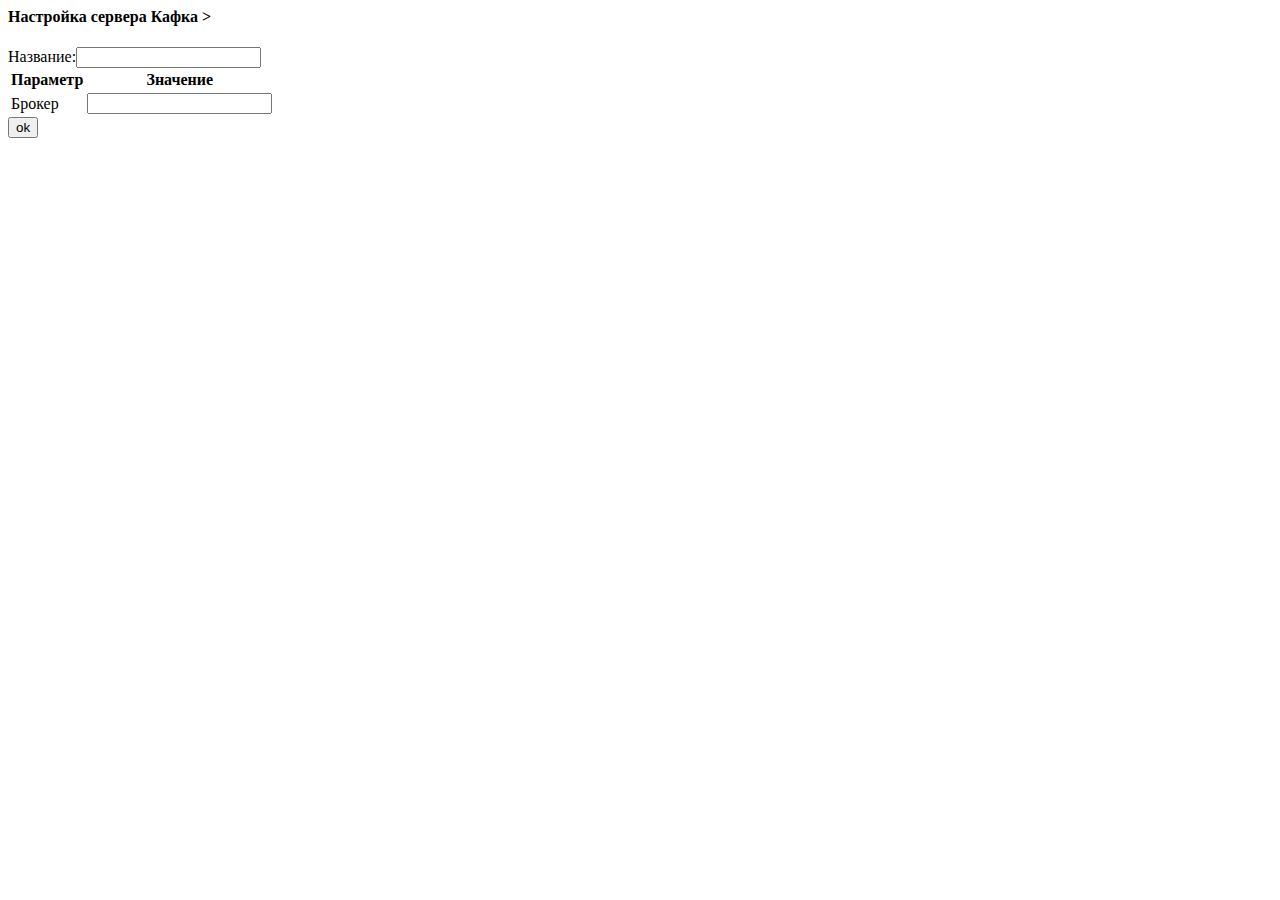
<file: src/main/resources/templates/kafkaSetup.html>
<html>
<body>
<div>
    <h4>Настройка сервера Кафка <span th:text="${serverName}" />></h4>
    <form method="post" action="/api/v1/createKafkaServer">
        Название:<input name="name" th:value="${serverName}">
        <table>
            <tr>
                <th>Параметр</th>
                <th>Значение</th>
            </tr>
            <tr>
                <td>Брокер</td>
                <td><input name="broker" th:value="${broker}"></td>
            </tr>
        </table>
        <input type="submit" value="ok">
    </form>
</div>
</body>
</html>
</file>
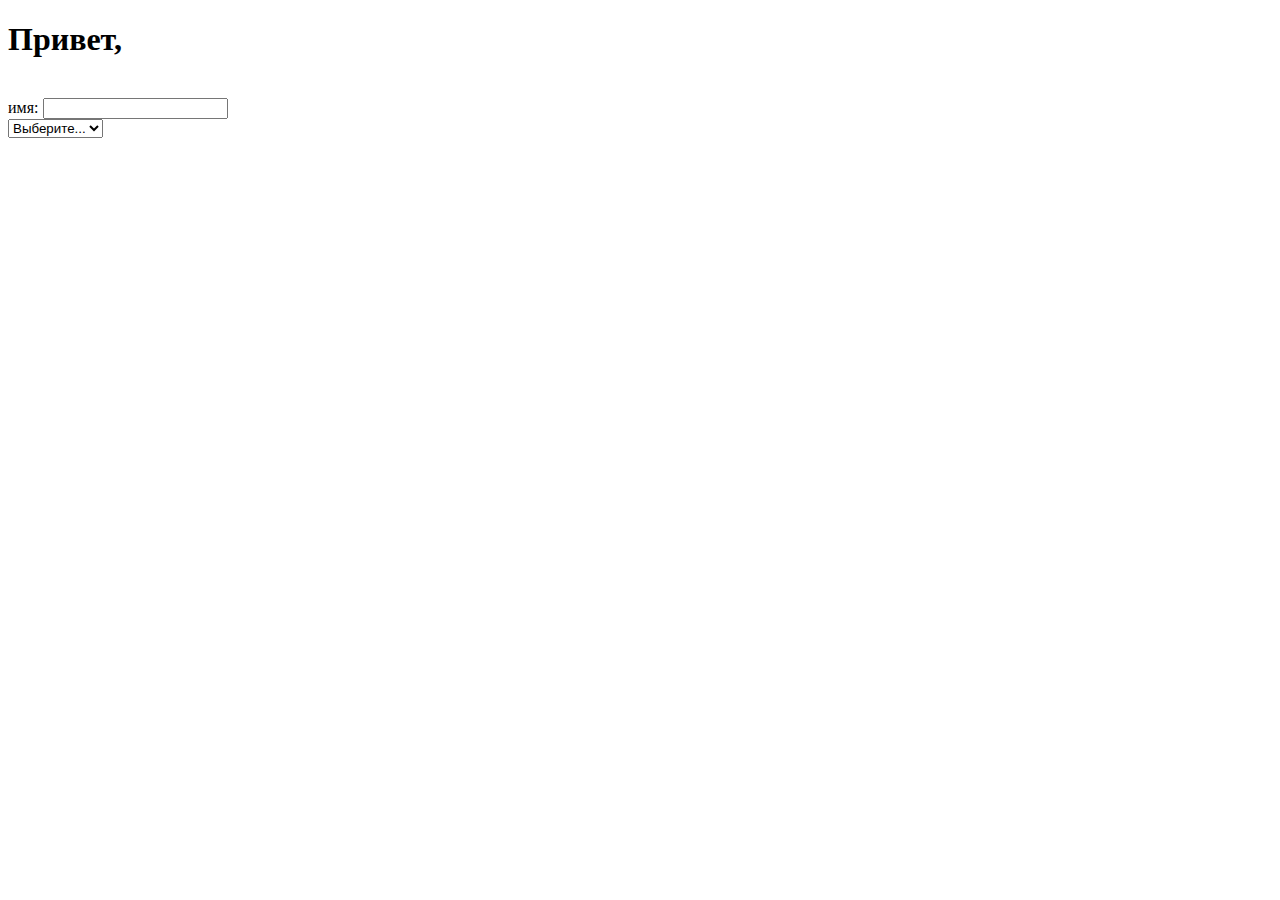
<file: src/main/resources/templates/sandbox.html>
<!DOCTYPE html>
<html lang="en">
<body>
<div>
    <h1> Привет, <span th:text="${username}"/></h1>
    <br>
    имя: <input th:value="${name}"/>
    <br>
    <select>
        <option disabled selected>Выберите...</option>
        <option th:each="nm:${family}"><span th:text="${nm}"/></option>
    </select>
</div>
</body>
</html>
</file>
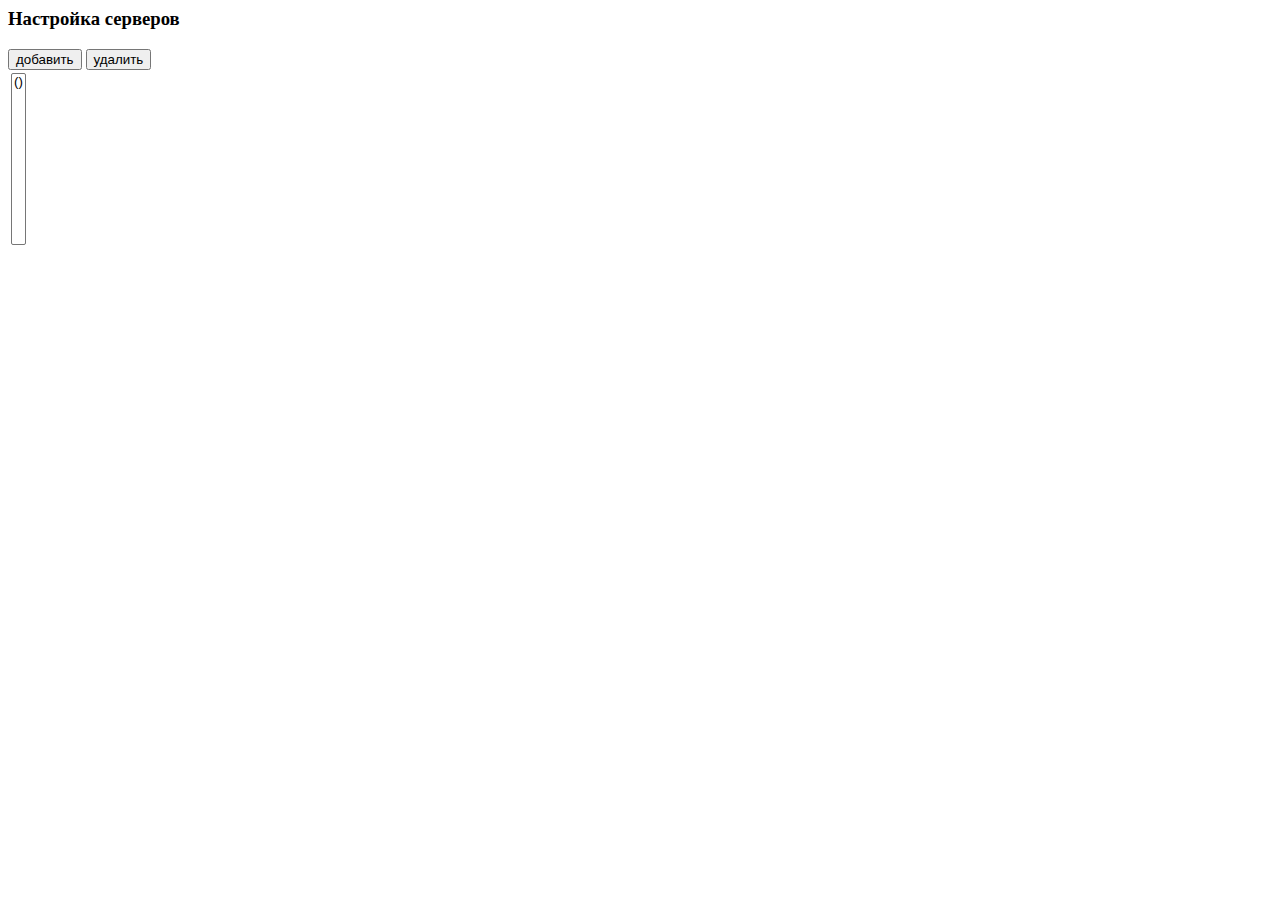
<file: src/main/resources/templates/setupservers.html>
<body>
<h3>Настройка серверов</h3>
<div class="stand">
    <div class="standtop">
        <input type="button" value="добавить" onclick="askServerType()"/>
        <input type="button" value="удалить" onclick="deleteServer()"/>
    </div>
    <table>
        <tr>
            <td>
                <div class="standleft">
                    <select name="savedServer" size="10" onclick="getJsp('getSetupServer',{serverId: value},'#setupServer')">
                        <option th:each="item: ${savedServerList}" th:value="${item.id}"><span th:text="${item.serverName}"/>(<span th:text="${item.serverType}"/>)</option>
                    </select>
                </div>
            </td>
            <td>
                <div class="standbody" id="setupServer">
                </div>
            </td>
        </tr>
    </table>
</div>
</body>
</html>
</file>
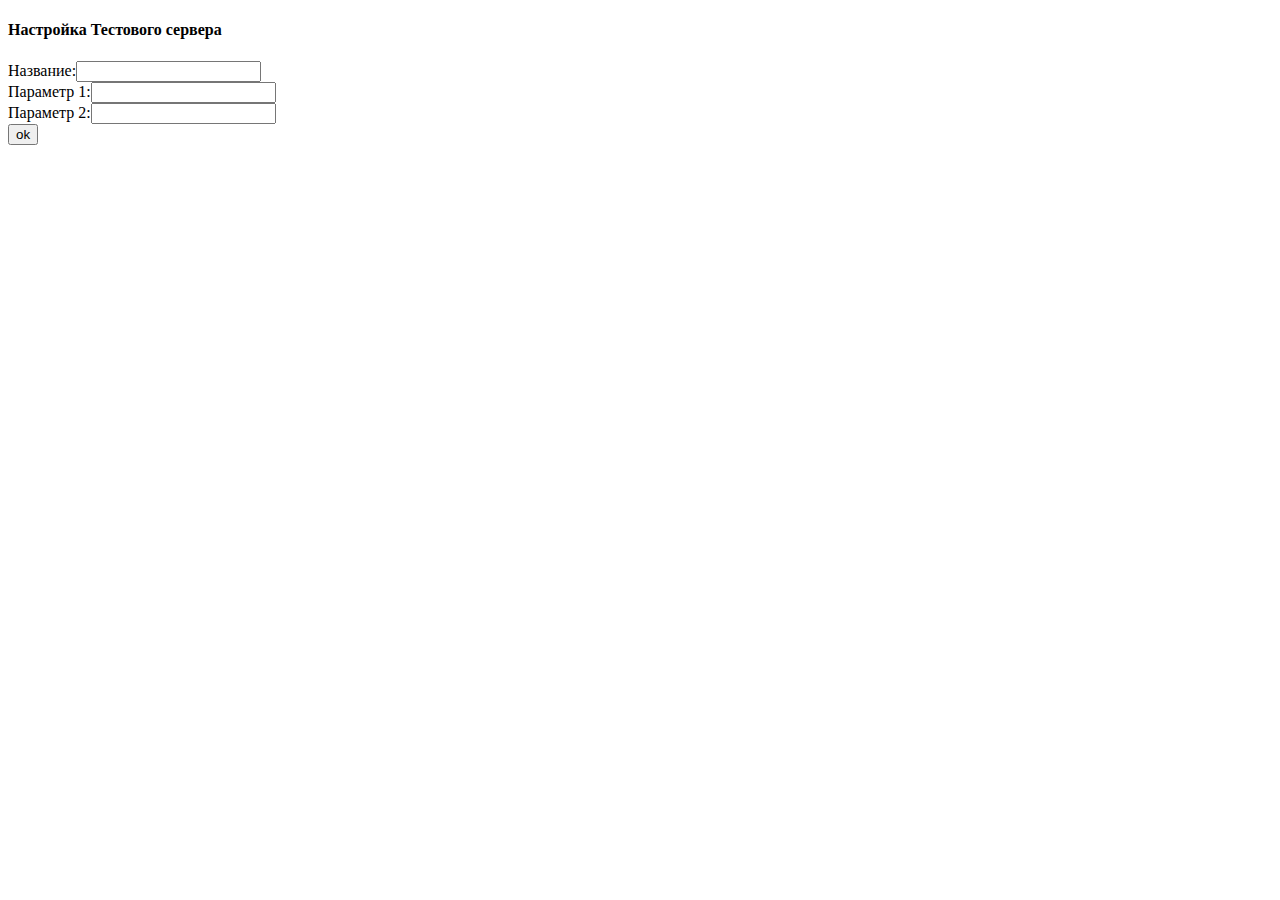
<file: src/main/resources/templates/testSetup.html>
<!DOCTYPE html>
<html lang="en">
<body>
<div>
    <h4>Настройка Тестового сервера <span th:text="${server.serverName}" /></h4>
    <form method="post" action="/api/v1/saveServer">
        Название:<input name="serverName" th:value="${server.serverName}"/><br/>
        Параметр 1:<input name="value1" th:value="${server.value1}"/><br/>
        Параметр 2:<input name="value2" th:value="${server.value2}"/><br/>
        <input name="serverType" hidden th:value="${server.serverType}"/>
        <input name="id" hidden th:value="${server.id}"/>
        <input type="submit" value="ok">
    </form>
</div>
</body>
</html>
</file>
